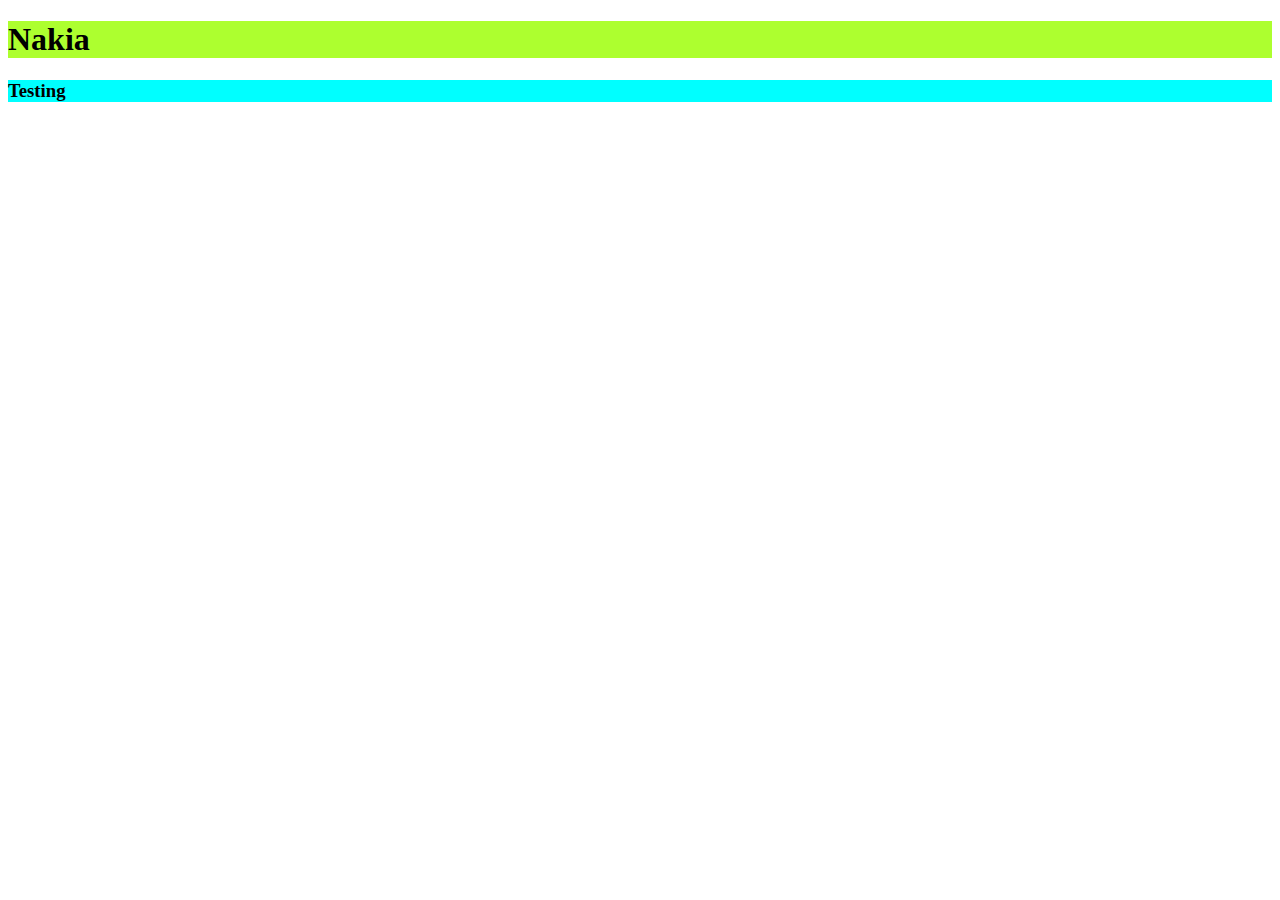
<file: dom.html>
<!DOCTYPE html>
<html lang="en">
<head>
    <meta charset="UTF-8">
    <meta http-equiv="X-UA-Compatible" content="IE=edge">
    <meta name="viewport" content="width=device-width, initial-scale=1.0">
    <title>Document</title>
    <link rel="stylesheet" href="style.css">
</head>
<body>
    <div >
    <h1 id="footer">Nakia</h1>
</div>
<div class="bdom">
    <h3>Testing</h3>
</div>
</body>
<script src="dom.js"></script>
</html>
</file>
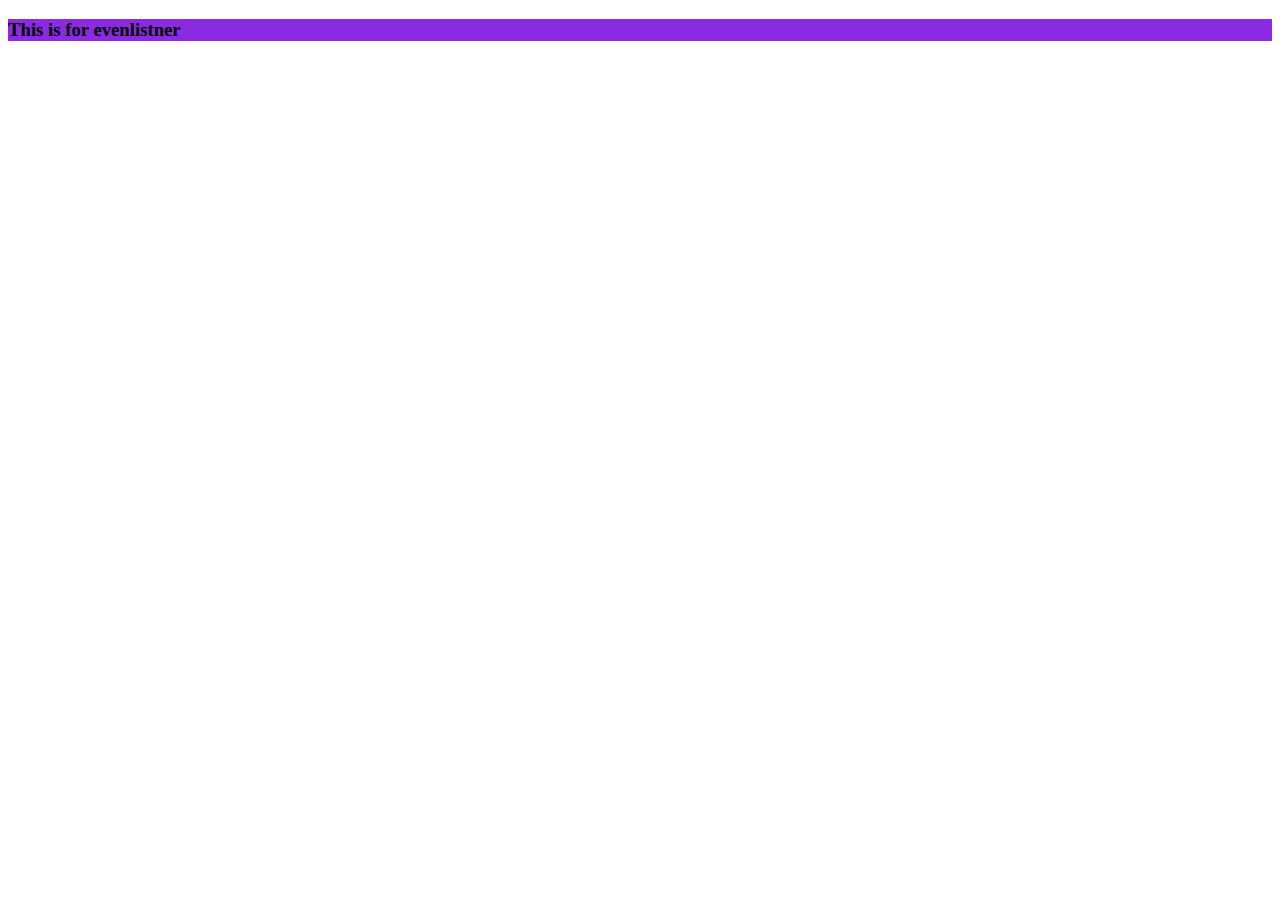
<file: eventlistner.html>
<!DOCTYPE html>
<html lang="en">
<head>
    <meta charset="UTF-8">
    <meta http-equiv="X-UA-Compatible" content="IE=edge">
    <meta name="viewport" content="width=device-width, initial-scale=1.0">
    <title>Document</title>
   <link rel="stylesheet" href="style.css">
</head>
<body>
    <h3 id="data">This is for evenlistner</h3>
</body>
<script src="event.js"></script>
</html>
</file>
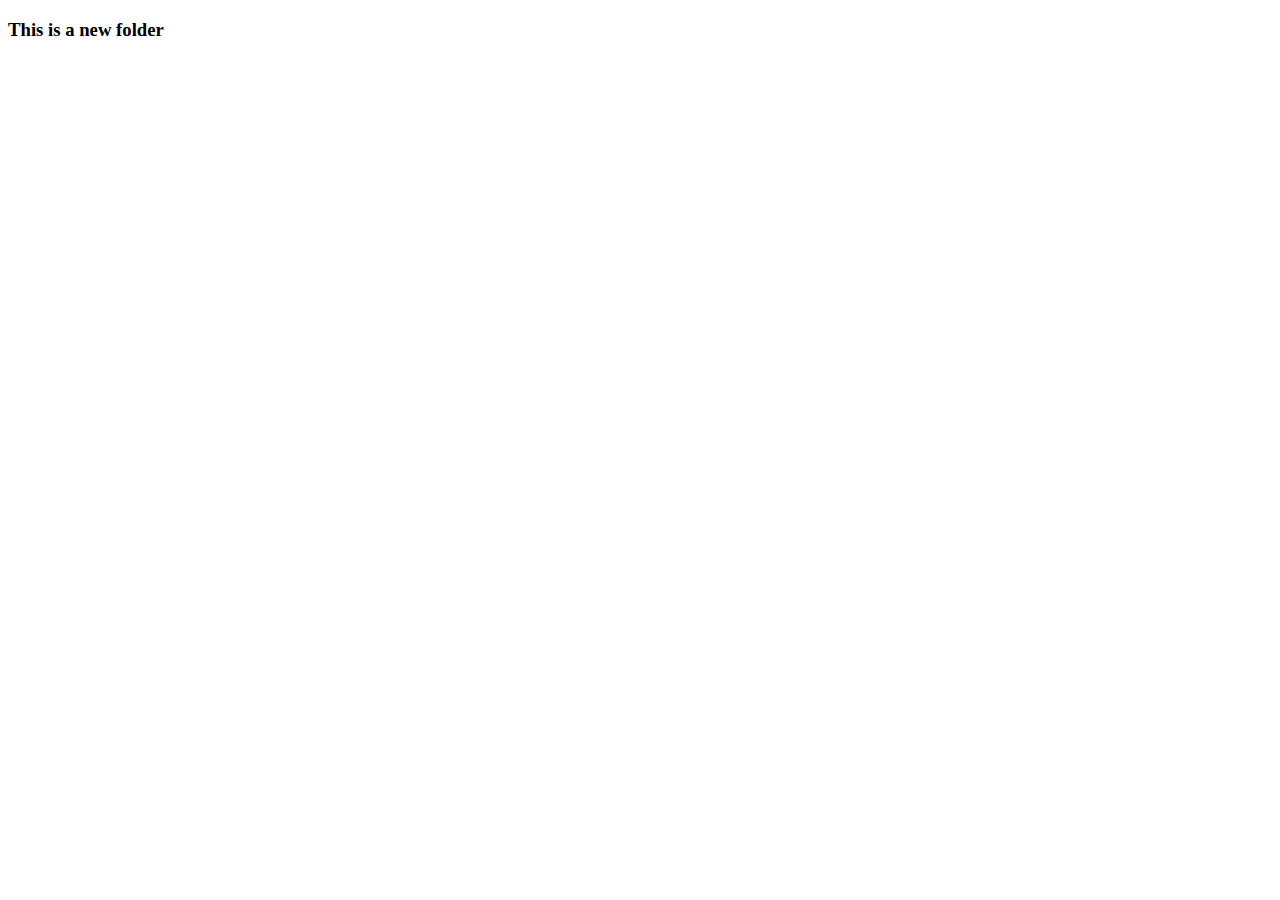
<file: justgo.html>
<!DOCTYPE html>
<html lang="en">
<head>
    <meta charset="UTF-8">
    <meta http-equiv="X-UA-Compatible" content="IE=edge">
    <meta name="viewport" content="width=device-width, initial-scale=1.0">
    <title>Document</title>
    <link rel="stylesheet" href="style.css">
</head>
<body>
    <h3 id="info">This is a new folder</h3>
</body>
<script src="justgo.js"></script>
</html>
</file>
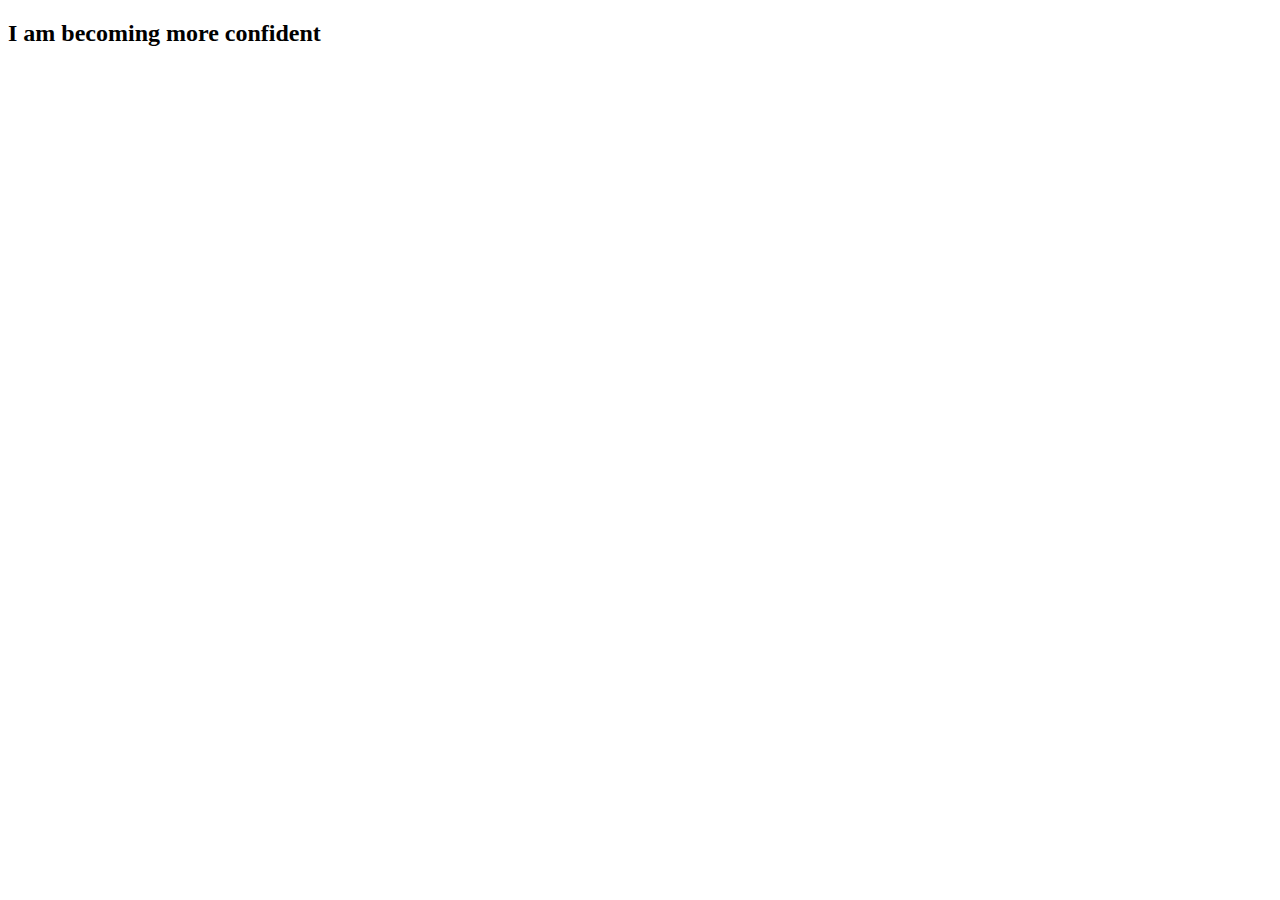
<file: morepractice.html>
<!DOCTYPE html>
<html lang="en">
<head>
    <meta charset="UTF-8">
    <meta http-equiv="X-UA-Compatible" content="IE=edge">
    <meta name="viewport" content="width=device-width, initial-scale=1.0">
    <title>Document</title>
   <link rel="stylesheet" href="style.css">
</head>
<body>
    <h2 id="confident">I am becoming more confident</h2>
</body>
<script src="morepractice.js"></script>
</html>
</file>
<file: style.css>
.black{
    color: white;
    background-color: black;
}
.white{
    color: black;
    background-color: white;
}
.blue{
    color:blue;
    background-color: blueviolet;
}
.blueviolet{
    color:aqua;
    background-color:brown;
}
h1{
    background-color: greenyellow;
}
.bdom{
    background-color: aqua;
}
#data{
    background-color: blueviolet;
}
</file>
